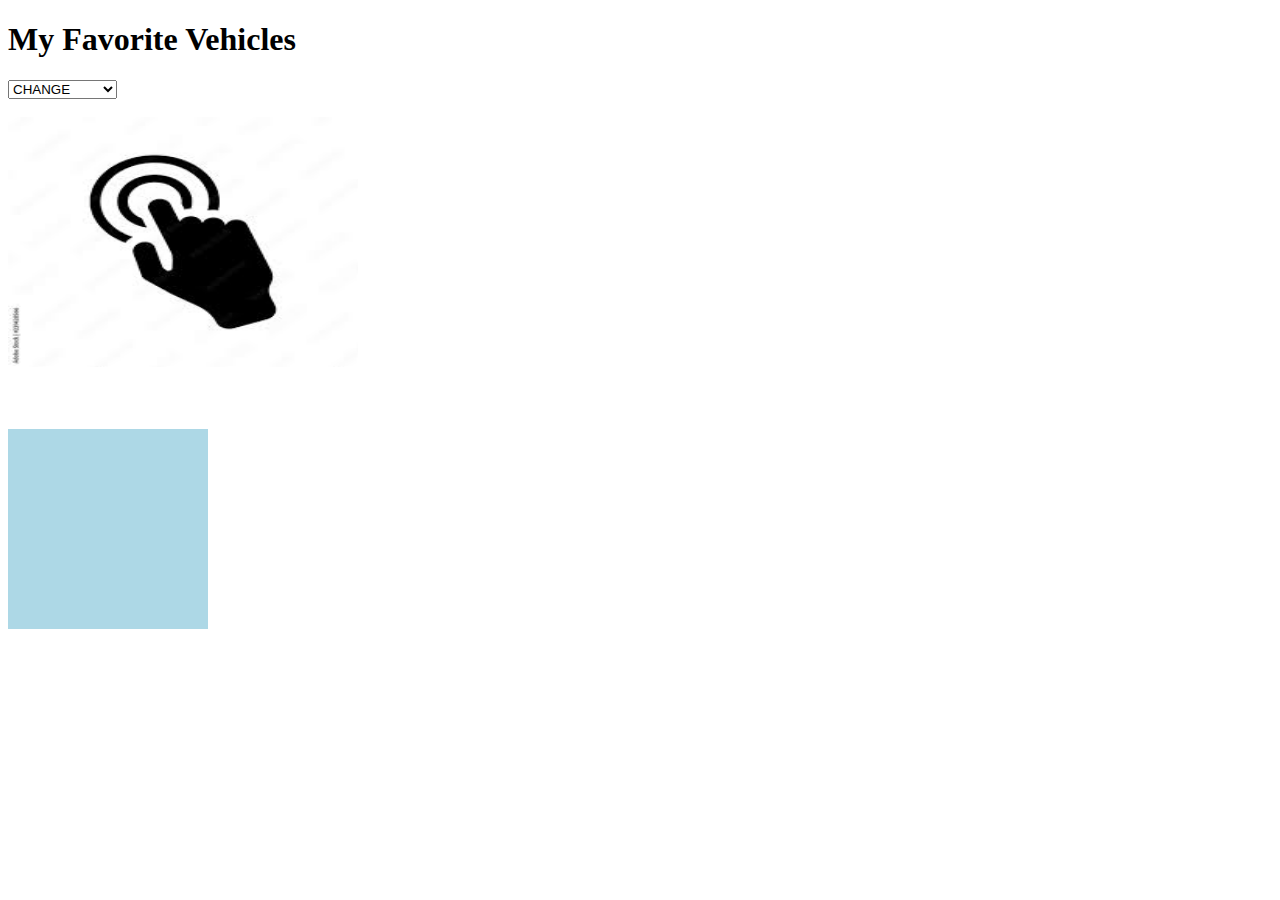
<file: index.html>
<!DOCTYPE html>
<html lang="en">
<head>
    <meta charset="UTF-8">
    <meta name="viewport" content="width=device-width, initial-scale=1.0">
    <title>Document</title>
    <link rel="stylesheet" href="CSS/style.css">

</head>
<body>

    <h1>My Favorite Vehicles</h1>

    <select name="" id="change-car-name" onchange="chCarImg()">
        <option value="">CHANGE</option>
        <option value="bmw.png">BMW</option>
        <option value="porsche.png">Porsche</option>
        <option value="ferrari.png">Ferrari</option>
        <option value="royalenfield.png">Royal enfield</option>
        <option value="kawasaki.png">kawasaki ninja</option>
    </select>

    <br>
    <br>

    <img src="images/images.jpg" id="cars" alt="" width="350px" height="250px">

    <br>
    <br>

    <div id="demo1" onmouseover="start()" onmouseout="end()"></div>
    
</body>
</html>

<script src="JS/index.js"></script>
</file>
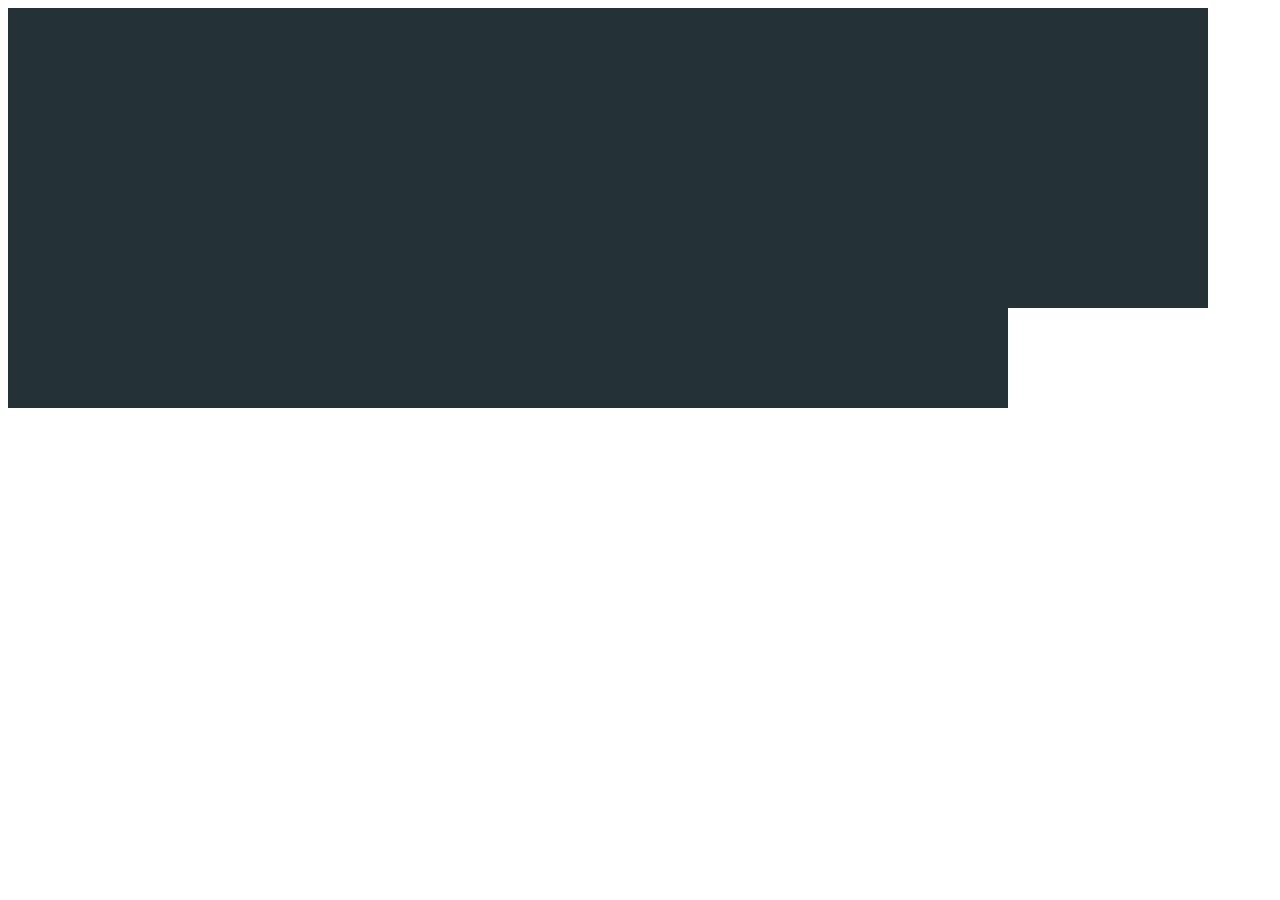
<file: practice.html>
<!DOCTYPE html>
<html lang="en">
<head>
    <meta charset="UTF-8">
    <meta name="viewport" content="width=device-width, initial-scale=1.0">
    <title>Document</title>
    <link rel="stylesheet" href="CSS/practice.css">
</head>

<body onload="chBgBack()">

    <div class="box" onclick="chBgColor(this)" ondblclick="chBgbColor(this)"></div>
    <div class="box" onclick="chBgColor(this)" ondblclick="chBgbColor(this)"></div>
    <div class="box" onclick="chBgColor(this)" ondblclick="chBgbColor(this)"></div>
    <div class="box" onclick="chBgColor(this)" ondblclick="chBgbColor(this)"></div>
    <div class="box" onclick="chBgColor(this)" ondblclick="chBgbColor(this)"></div>
    <div class="box" onclick="chBgColor(this)" ondblclick="chBgbColor(this)"></div>
    <div class="box" onclick="chBgColor(this)" ondblclick="chBgbColor(this)"></div>
    <div class="box" onclick="chBgColor(this)" ondblclick="chBgbColor(this)"></div>
    <div class="box" onclick="chBgColor(this)" ondblclick="chBgbColor(this)"></div>
    <div class="box" onclick="chBgColor(this)" ondblclick="chBgbColor(this)"></div>
    <div class="box" onclick="chBgColor(this)" ondblclick="chBgbColor(this)"></div>
    <div class="box" onclick="chBgColor(this)" ondblclick="chBgbColor(this)"></div>
    <div class="box" onclick="chBgColor(this)" ondblclick="chBgbColor(this)"></div>
    <div class="box" onclick="chBgColor(this)" ondblclick="chBgbColor(this)"></div>
    <div class="box" onclick="chBgColor(this)" ondblclick="chBgbColor(this)"></div>
    <div class="box" onclick="chBgColor(this)" ondblclick="chBgbColor(this)"></div>
    <div class="box" onclick="chBgColor(this)" ondblclick="chBgbColor(this)"></div>
    <div class="box" onclick="chBgColor(this)" ondblclick="chBgbColor(this)"></div>
    <div class="box" onclick="chBgColor(this)" ondblclick="chBgbColor(this)"></div>
    <div class="box" onclick="chBgColor(this)" ondblclick="chBgbColor(this)"></div>
    <div class="box" onclick="chBgColor(this)" ondblclick="chBgbColor(this)"></div>
    <div class="box" onclick="chBgColor(this)" ondblclick="chBgbColor(this)"></div>
    <div class="box" onclick="chBgColor(this)" ondblclick="chBgbColor(this)"></div>
    <div class="box" onclick="chBgColor(this)" ondblclick="chBgbColor(this)"></div>
    <div class="box" onclick="chBgColor(this)" ondblclick="chBgbColor(this)"></div>
    <div class="box" onclick="chBgColor(this)" ondblclick="chBgbColor(this)"></div>
    <div class="box" onclick="chBgColor(this)" ondblclick="chBgbColor(this)"></div>
    <div class="box" onclick="chBgColor(this)" ondblclick="chBgbColor(this)"></div>
    <div class="box" onclick="chBgColor(this)" ondblclick="chBgbColor(this)"></div>
    <div class="box" onclick="chBgColor(this)" ondblclick="chBgbColor(this)"></div>
    <div class="box" onclick="chBgColor(this)" ondblclick="chBgbColor(this)"></div>
    <div class="box" onclick="chBgColor(this)" ondblclick="chBgbColor(this)"></div>
    <div class="box" onclick="chBgColor(this)" ondblclick="chBgbColor(this)"></div>
    <div class="box" onclick="chBgColor(this)" ondblclick="chBgbColor(this)"></div>
    <div class="box" onclick="chBgColor(this)" ondblclick="chBgbColor(this)"></div>
    <div class="box" onclick="chBgColor(this)" ondblclick="chBgbColor(this)"></div>
    <div class="box" onclick="chBgColor(this)" ondblclick="chBgbColor(this)"></div>
    <div class="box" onclick="chBgColor(this)" ondblclick="chBgbColor(this)"></div>
    <div class="box" onclick="chBgColor(this)" ondblclick="chBgbColor(this)"></div>
    <div class="box" onclick="chBgColor(this)" ondblclick="chBgbColor(this)"></div>
    <div class="box" onclick="chBgColor(this)" ondblclick="chBgbColor(this)"></div>
    <div class="box" onclick="chBgColor(this)" ondblclick="chBgbColor(this)"></div>
    <div class="box" onclick="chBgColor(this)" ondblclick="chBgbColor(this)"></div>
    <div class="box" onclick="chBgColor(this)" ondblclick="chBgbColor(this)"></div>
    <div class="box" onclick="chBgColor(this)" ondblclick="chBgbColor(this)"></div>
    <div class="box" onclick="chBgColor(this)" ondblclick="chBgbColor(this)"></div>
</body>
</html>

<script src="JS/practice.js"></script>
</file>
<file: CSS/style.css>
#demo1{
    width: 200px;
    height: 200px;
    float: left;
    background: lightblue;
    margin-top: 40px;
}
</file>
<file: CSS/practice.css>
body{
    /* background-image: url("https://www.godisageek.com/wp-content/uploads/Bright-Memory-review.jpg"); */
    background-size: cover;
    background-attachment: fixed;
}

.box{
    width: 100px;
    height: 100px;
    float: left;
    background: #243137;
}
</file>
